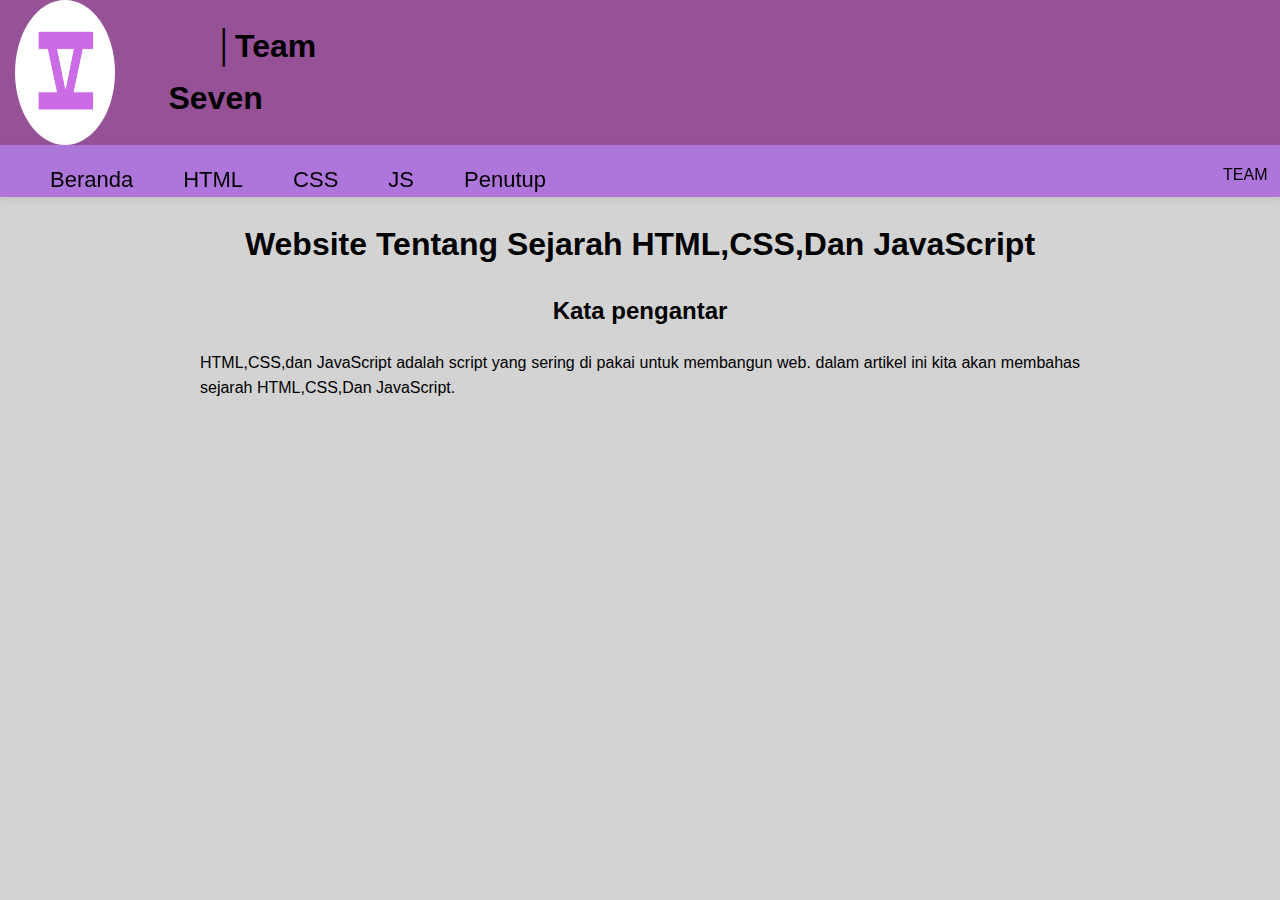
<file: index.html>
<!DOCTYPE html>
<html lang="en">
  <head>
    <meta charset="UTF-8" />
    <meta name="viewport" content="width=device-width, initial-scale=1.0" />
    <link rel="stylesheet" href="style.css" />
    <link
      rel="shortcut icon"
      href="logo_kel_7-removebg-preview.png"
      type="image/x-icon"
    />
    <title>Artikel</title>
  </head>

  <body>
    <!-- navbar -->
    <div class="logo-img">
      <img src="v[1].png" width="100px" alt="Logo website" />
      <h1><strong>│Team Seven </strong></h1>
      <img
        class="sekte7"
        src="ultinolan.webp"
        width="100px"
        height="100px"
        alt="sektetujuh"
      />
    </div>
    <nav>
      <ul>
        <li><a href="index.html">Beranda</a></li>
        <li><a href="html-article.html">HTML</a></li>
        <li><a href="css-article.html">CSS</a></li>
        <li><a href="js-article.html">JS</a></li>
        <li><a href="#">Penutup</a></li>
        <marquee behavior="scroll" direction="left"
          >TEAM SEVEN 7 │ SEKTE CRIPTO VERSI PENUS │JAYA JAYA JAYA JAYA JAYA
          JAYA JAYA JAYA JAYA JAYA JAYA JAYA
        </marquee>
      </ul>
    </nav>

    <header><h1>Website Tentang Sejarah HTML,CSS,Dan JavaScript</h1></header>
    <article>
      <h2>Kata pengantar</h2>
      <p>
        HTML,CSS,dan JavaScript adalah script yang sering di pakai untuk
        membangun web. dalam artikel ini kita akan membahas sejarah HTML,CSS,Dan
        JavaScript.
      </p>
    </article>
  </body>
</html>
</file>
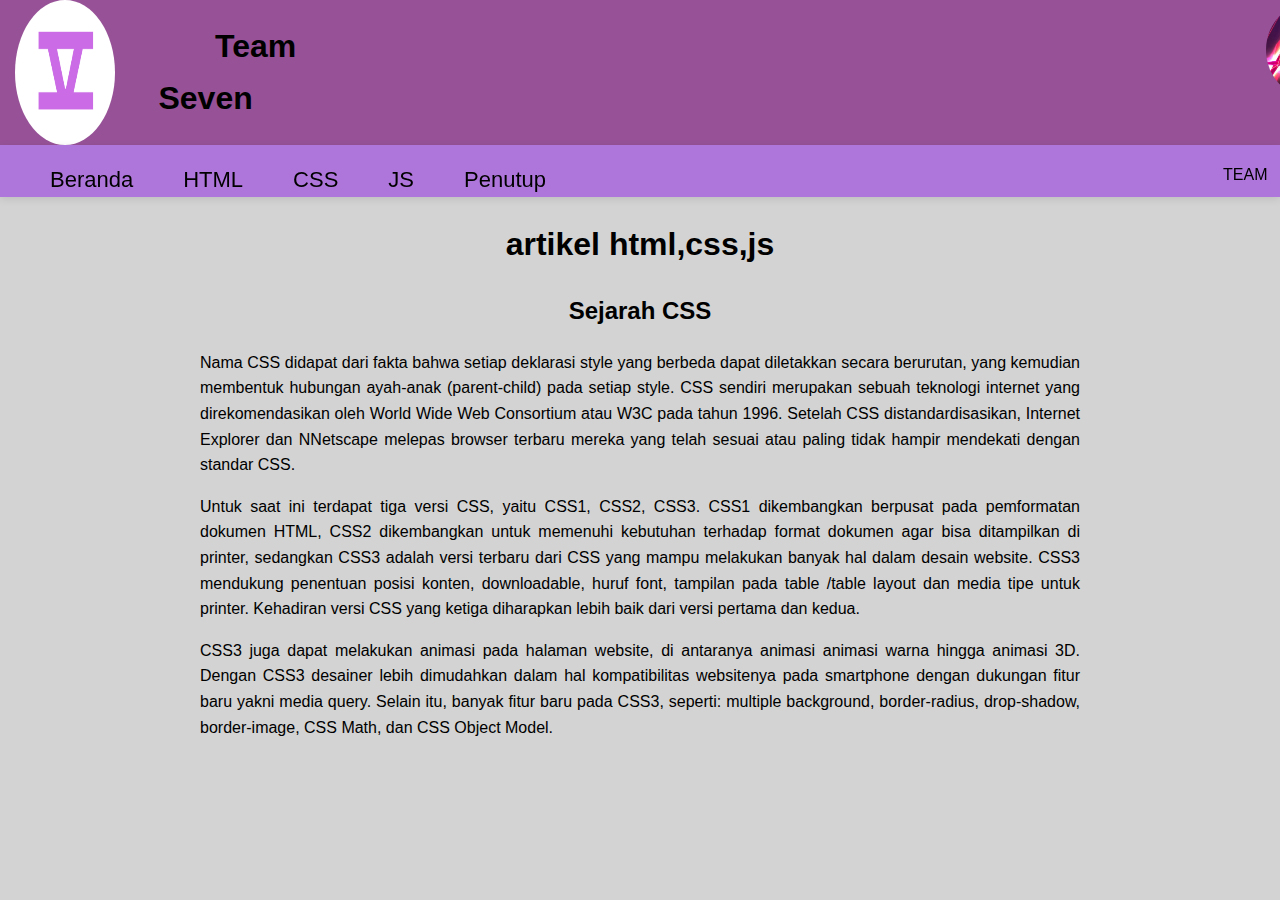
<file: css-article.html>
<!DOCTYPE html>
<html lang="en">
  <head>
    <meta charset="UTF-8" />
    <meta name="viewport" content="width=device-width, initial-scale=1.0" />
    <link rel="stylesheet" href="style.css" />
    <link
      rel="shortcut icon"
      href="logo_kel_7-removebg-preview.png"
      type="image/x-icon"
    />
    <title>Artikel</title>
  </head>

  <body>
    <!-- navbar -->

    <div class="logo-img">
      <img src="v[1].png" width="100px" alt="Logo website" />
      <h1><strong>Team Seven </strong></h1>
      <img class="sekte7" src="ultinolan.webp" width="100px" height="100px" alt="sektetujuh">
    </div>
    <nav>
      <ul>
        <li><a href="index.html">Beranda</a></li>
        <li><a href="html-article.html">HTML</a></li>
        <li><a href="css-article.html">CSS</a></li>
        <li><a href="js-article.html">JS</a></li>
        <li><a href="#">Penutup</a></li>
        <marquee behavior="scroll" direction="left">TEAM SEVEN 7 │ SEKTE CRIPTO VERSI PENUS │JAYA JAYA JAYA JAYA JAYA JAYA JAYA JAYA JAYA JAYA JAYA JAYA </marquee>
      </ul>
    </nav>
    <article>
      <header>
        <h1>artikel html,css,js</h1>
      </header>
      <main>
        <h2>Sejarah CSS</h2>
        <p>
          Nama CSS didapat dari fakta bahwa setiap deklarasi style yang berbeda
          dapat diletakkan secara berurutan, yang kemudian membentuk hubungan
          ayah-anak (parent-child) pada setiap style. CSS sendiri merupakan
          sebuah teknologi internet yang direkomendasikan oleh World Wide Web
          Consortium atau W3C pada tahun 1996. Setelah CSS distandardisasikan,
          Internet Explorer dan NNetscape melepas browser terbaru mereka yang
          telah sesuai atau paling tidak hampir mendekati dengan standar CSS.
        </p>
        <p>
          Untuk saat ini terdapat tiga versi CSS, yaitu CSS1, CSS2, CSS3. CSS1
          dikembangkan berpusat pada pemformatan dokumen HTML, CSS2 dikembangkan
          untuk memenuhi kebutuhan terhadap format dokumen agar bisa ditampilkan
          di printer, sedangkan CSS3 adalah versi terbaru dari CSS yang mampu
          melakukan banyak hal dalam desain website. CSS3 mendukung penentuan
          posisi konten, downloadable, huruf font, tampilan pada table /table
          layout dan media tipe untuk printer. Kehadiran versi CSS yang ketiga
          diharapkan lebih baik dari versi pertama dan kedua.
        </p>
        <p>
          CSS3 juga dapat melakukan animasi pada halaman website, di antaranya
          animasi animasi warna hingga animasi 3D. Dengan CSS3 desainer lebih
          dimudahkan dalam hal kompatibilitas websitenya pada smartphone dengan
          dukungan fitur baru yakni media query. Selain itu, banyak fitur baru
          pada CSS3, seperti: multiple background, border-radius, drop-shadow,
          border-image, CSS Math, dan CSS Object Model.
        </p>
      </main>
    </article>
  </body>
</html>
</file>
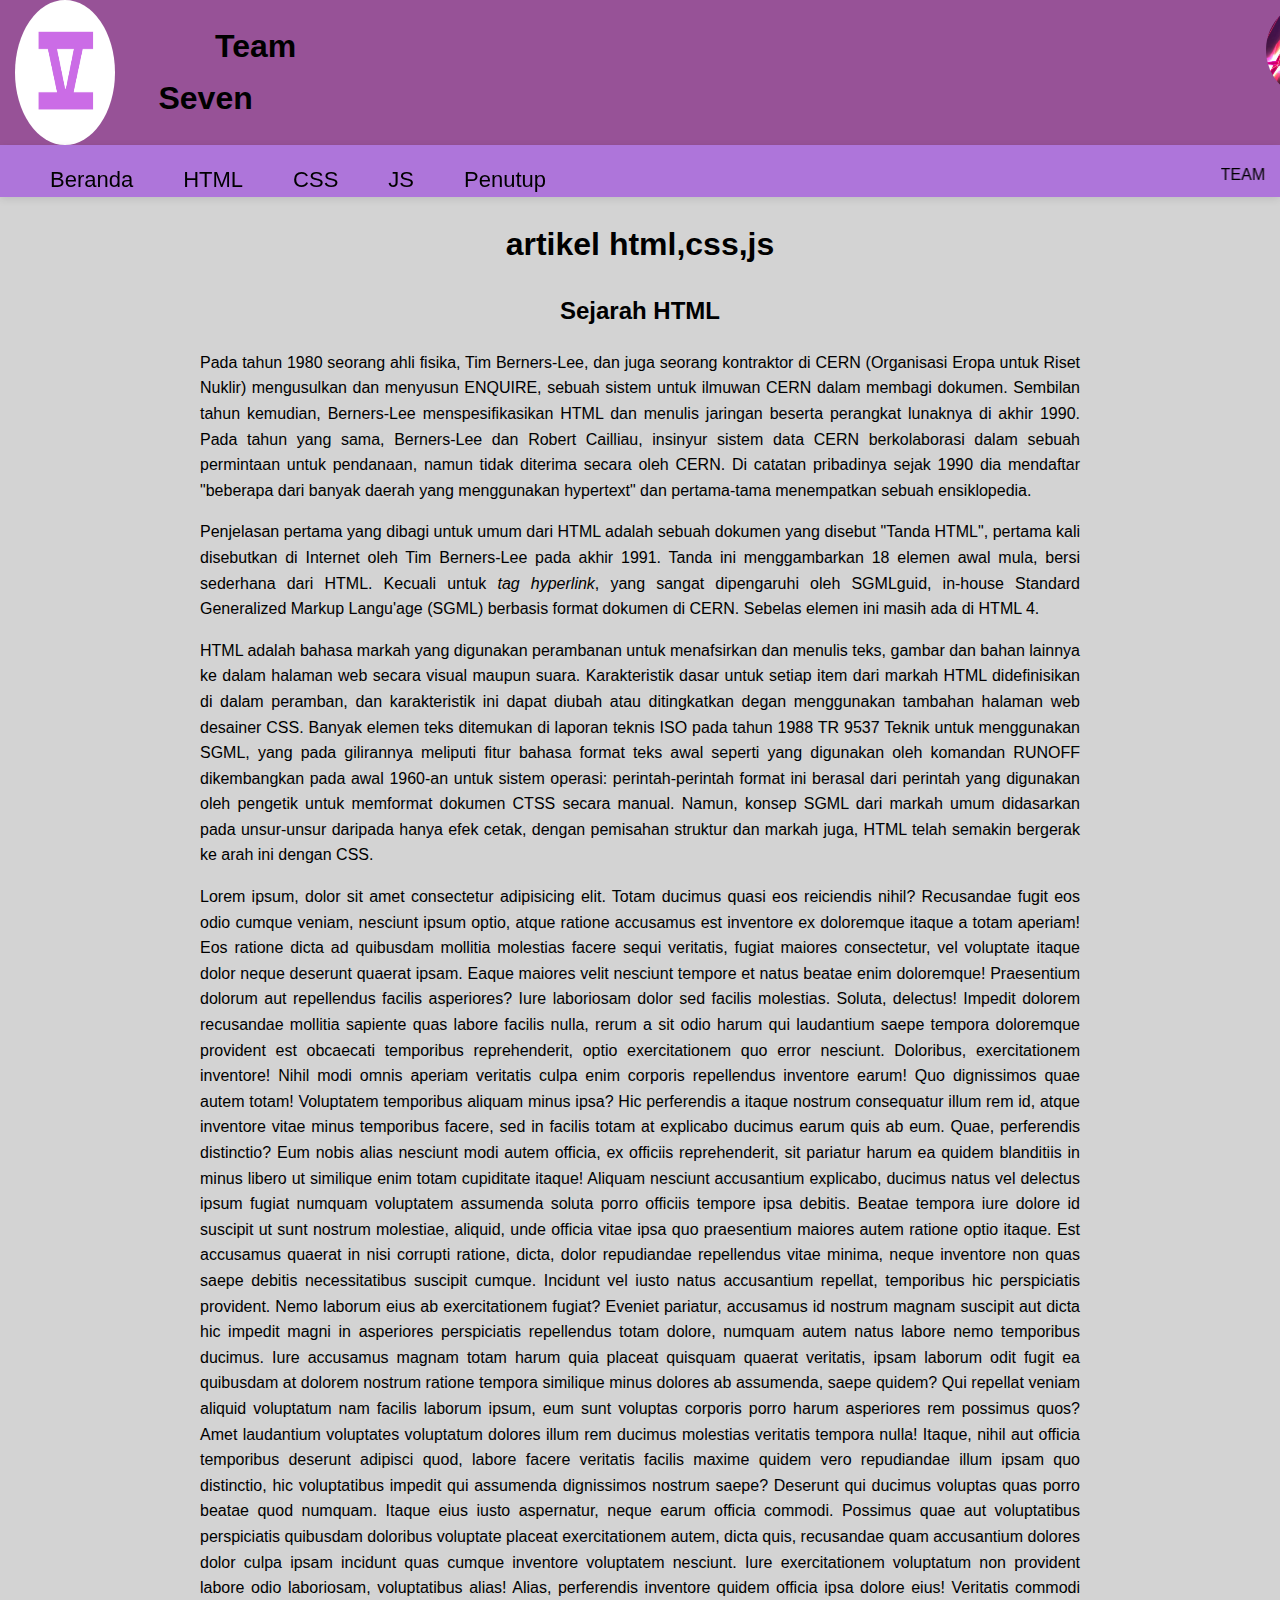
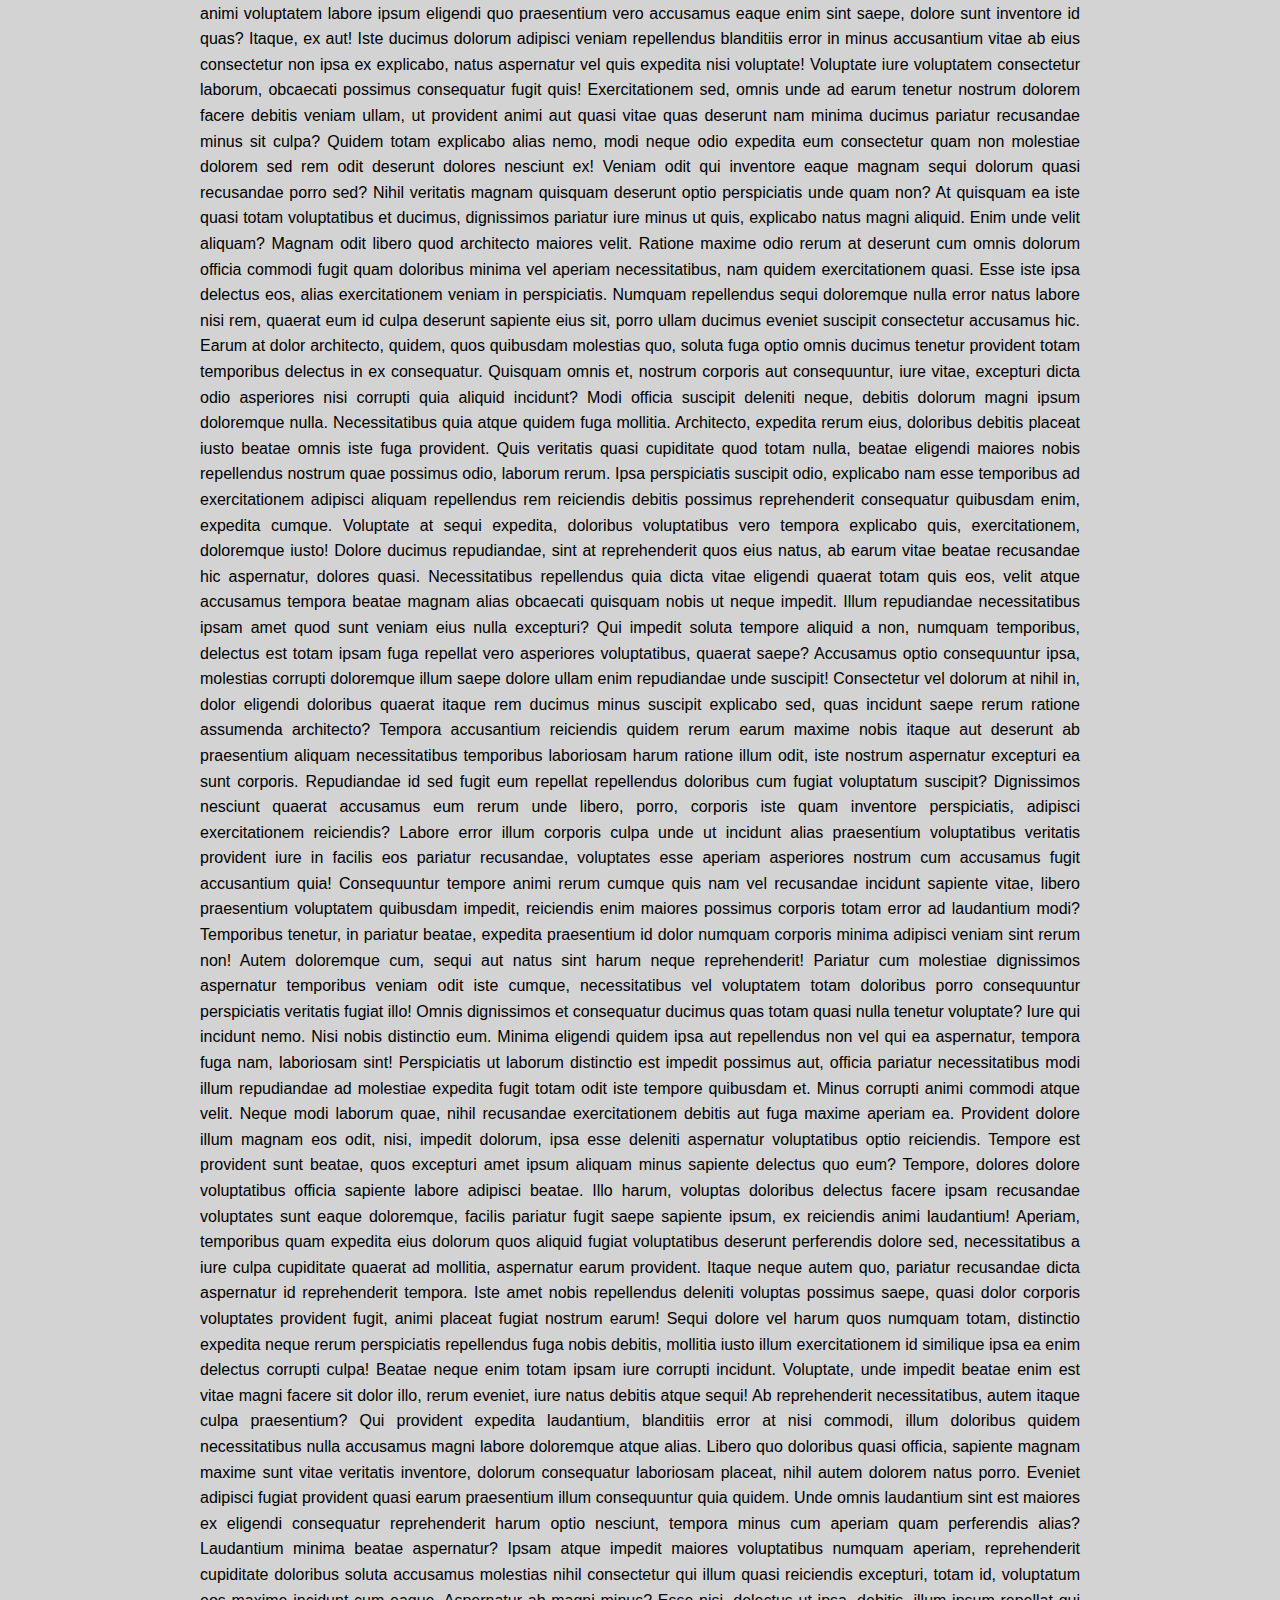
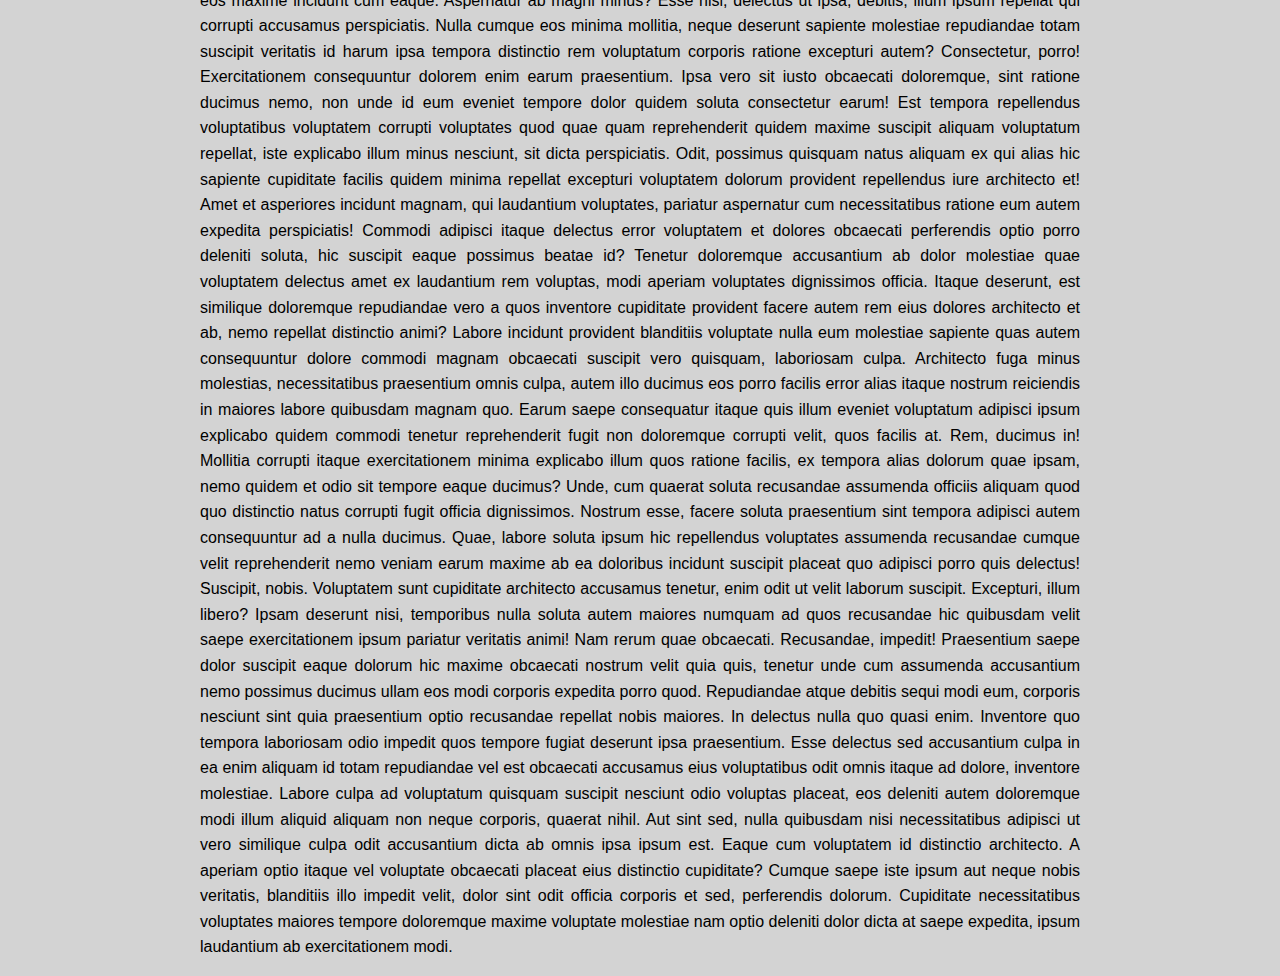
<file: html-article.html>
<!DOCTYPE html>
<html lang="en">
  <head>
    <meta charset="UTF-8" />
    <meta name="viewport" content="width=device-width, initial-scale=1.0" />
    <link rel="stylesheet" href="style.css" />
    <link
      rel="shortcut icon"
      href="logo_kel_7-removebg-preview.png"
      type="image/x-icon"
    />
    <title>Artikel</title>
  </head>
  <body>
    <!-- navbar -->

    <div class="logo-img">
      <img src="v[1].png" width="100px" alt="Logo website" />
      <h1><strong>Team Seven </strong></h1>
      <img
        class="sekte7"
        src="ultinolan.webp"
        width="100px"
        height="100px"
        alt="sektetujuh"
      />
    </div>
    <nav>
      <ul>
        <li><a href="index.html">Beranda</a></li>
        <li><a href="html-article.html">HTML</a></li>
        <li><a href="css-article.html">CSS</a></li>
        <li><a href="js-article.html">JS</a></li>
        <li><a href="#">Penutup</a></li>
        <marquee behavior="scroll" direction="left"
          >TEAM SEVEN 7 │ SEKTE CRIPTO VERSI PENUS │JAYA JAYA JAYA JAYA JAYA
          JAYA JAYA JAYA JAYA JAYA JAYA JAYA
        </marquee>
      </ul>
    </nav>
    <article>
      <header><h1>artikel html,css,js</h1></header>
      <main>
        <h2>Sejarah HTML</h2>
        <p>
          Pada tahun 1980 seorang ahli fisika, Tim Berners-Lee, dan juga seorang
          kontraktor di CERN (Organisasi Eropa untuk Riset Nuklir) mengusulkan
          dan menyusun ENQUIRE, sebuah sistem untuk ilmuwan CERN dalam membagi
          dokumen. Sembilan tahun kemudian, Berners-Lee menspesifikasikan HTML
          dan menulis jaringan beserta perangkat lunaknya di akhir 1990. Pada
          tahun yang sama, Berners-Lee dan Robert Cailliau, insinyur sistem data
          CERN berkolaborasi dalam sebuah permintaan untuk pendanaan, namun
          tidak diterima secara oleh CERN. Di catatan pribadinya sejak 1990 dia
          mendaftar "beberapa dari banyak daerah yang menggunakan hypertext" dan
          pertama-tama menempatkan sebuah ensiklopedia.
        </p>
        <p>
          Penjelasan pertama yang dibagi untuk umum dari HTML adalah sebuah
          dokumen yang disebut "Tanda HTML", pertama kali disebutkan di Internet
          oleh Tim Berners-Lee pada akhir 1991. Tanda ini menggambarkan 18
          elemen awal mula, bersi sederhana dari HTML. Kecuali untuk
          <i>tag hyperlink</i>, yang sangat dipengaruhi oleh SGMLguid, in-house
          Standard Generalized Markup Langu'age (SGML) berbasis format dokumen
          di CERN. Sebelas elemen ini masih ada di HTML 4.
        </p>
        <p>
          HTML adalah bahasa markah yang digunakan perambanan untuk menafsirkan
          dan menulis teks, gambar dan bahan lainnya ke dalam halaman web secara
          visual maupun suara. Karakteristik dasar untuk setiap item dari markah
          HTML didefinisikan di dalam peramban, dan karakteristik ini dapat
          diubah atau ditingkatkan degan menggunakan tambahan halaman web
          desainer CSS. Banyak elemen teks ditemukan di laporan teknis ISO pada
          tahun 1988 TR 9537 Teknik untuk menggunakan SGML, yang pada gilirannya
          meliputi fitur bahasa format teks awal seperti yang digunakan oleh
          komandan RUNOFF dikembangkan pada awal 1960-an untuk sistem operasi:
          perintah-perintah format ini berasal dari perintah yang digunakan oleh
          pengetik untuk memformat dokumen CTSS secara manual. Namun, konsep
          SGML dari markah umum didasarkan pada unsur-unsur daripada hanya efek
          cetak, dengan pemisahan struktur dan markah juga, HTML telah semakin
          bergerak ke arah ini dengan CSS.
        </p>

        <p>
          Lorem ipsum, dolor sit amet consectetur adipisicing elit. Totam
          ducimus quasi eos reiciendis nihil? Recusandae fugit eos odio cumque
          veniam, nesciunt ipsum optio, atque ratione accusamus est inventore ex
          doloremque itaque a totam aperiam! Eos ratione dicta ad quibusdam
          mollitia molestias facere sequi veritatis, fugiat maiores consectetur,
          vel voluptate itaque dolor neque deserunt quaerat ipsam. Eaque maiores
          velit nesciunt tempore et natus beatae enim doloremque! Praesentium
          dolorum aut repellendus facilis asperiores? Iure laboriosam dolor sed
          facilis molestias. Soluta, delectus! Impedit dolorem recusandae
          mollitia sapiente quas labore facilis nulla, rerum a sit odio harum
          qui laudantium saepe tempora doloremque provident est obcaecati
          temporibus reprehenderit, optio exercitationem quo error nesciunt.
          Doloribus, exercitationem inventore! Nihil modi omnis aperiam
          veritatis culpa enim corporis repellendus inventore earum! Quo
          dignissimos quae autem totam! Voluptatem temporibus aliquam minus
          ipsa? Hic perferendis a itaque nostrum consequatur illum rem id, atque
          inventore vitae minus temporibus facere, sed in facilis totam at
          explicabo ducimus earum quis ab eum. Quae, perferendis distinctio? Eum
          nobis alias nesciunt modi autem officia, ex officiis reprehenderit,
          sit pariatur harum ea quidem blanditiis in minus libero ut similique
          enim totam cupiditate itaque! Aliquam nesciunt accusantium explicabo,
          ducimus natus vel delectus ipsum fugiat numquam voluptatem assumenda
          soluta porro officiis tempore ipsa debitis. Beatae tempora iure dolore
          id suscipit ut sunt nostrum molestiae, aliquid, unde officia vitae
          ipsa quo praesentium maiores autem ratione optio itaque. Est accusamus
          quaerat in nisi corrupti ratione, dicta, dolor repudiandae repellendus
          vitae minima, neque inventore non quas saepe debitis necessitatibus
          suscipit cumque. Incidunt vel iusto natus accusantium repellat,
          temporibus hic perspiciatis provident. Nemo laborum eius ab
          exercitationem fugiat? Eveniet pariatur, accusamus id nostrum magnam
          suscipit aut dicta hic impedit magni in asperiores perspiciatis
          repellendus totam dolore, numquam autem natus labore nemo temporibus
          ducimus. Iure accusamus magnam totam harum quia placeat quisquam
          quaerat veritatis, ipsam laborum odit fugit ea quibusdam at dolorem
          nostrum ratione tempora similique minus dolores ab assumenda, saepe
          quidem? Qui repellat veniam aliquid voluptatum nam facilis laborum
          ipsum, eum sunt voluptas corporis porro harum asperiores rem possimus
          quos? Amet laudantium voluptates voluptatum dolores illum rem ducimus
          molestias veritatis tempora nulla! Itaque, nihil aut officia
          temporibus deserunt adipisci quod, labore facere veritatis facilis
          maxime quidem vero repudiandae illum ipsam quo distinctio, hic
          voluptatibus impedit qui assumenda dignissimos nostrum saepe? Deserunt
          qui ducimus voluptas quas porro beatae quod numquam. Itaque eius iusto
          aspernatur, neque earum officia commodi. Possimus quae aut
          voluptatibus perspiciatis quibusdam doloribus voluptate placeat
          exercitationem autem, dicta quis, recusandae quam accusantium dolores
          dolor culpa ipsam incidunt quas cumque inventore voluptatem nesciunt.
          Iure exercitationem voluptatum non provident labore odio laboriosam,
          voluptatibus alias! Alias, perferendis inventore quidem officia ipsa
          dolore eius! Veritatis commodi animi voluptatem labore ipsum eligendi
          quo praesentium vero accusamus eaque enim sint saepe, dolore sunt
          inventore id quas? Itaque, ex aut! Iste ducimus dolorum adipisci
          veniam repellendus blanditiis error in minus accusantium vitae ab eius
          consectetur non ipsa ex explicabo, natus aspernatur vel quis expedita
          nisi voluptate! Voluptate iure voluptatem consectetur laborum,
          obcaecati possimus consequatur fugit quis! Exercitationem sed, omnis
          unde ad earum tenetur nostrum dolorem facere debitis veniam ullam, ut
          provident animi aut quasi vitae quas deserunt nam minima ducimus
          pariatur recusandae minus sit culpa? Quidem totam explicabo alias
          nemo, modi neque odio expedita eum consectetur quam non molestiae
          dolorem sed rem odit deserunt dolores nesciunt ex! Veniam odit qui
          inventore eaque magnam sequi dolorum quasi recusandae porro sed? Nihil
          veritatis magnam quisquam deserunt optio perspiciatis unde quam non?
          At quisquam ea iste quasi totam voluptatibus et ducimus, dignissimos
          pariatur iure minus ut quis, explicabo natus magni aliquid. Enim unde
          velit aliquam? Magnam odit libero quod architecto maiores velit.
          Ratione maxime odio rerum at deserunt cum omnis dolorum officia
          commodi fugit quam doloribus minima vel aperiam necessitatibus, nam
          quidem exercitationem quasi. Esse iste ipsa delectus eos, alias
          exercitationem veniam in perspiciatis. Numquam repellendus sequi
          doloremque nulla error natus labore nisi rem, quaerat eum id culpa
          deserunt sapiente eius sit, porro ullam ducimus eveniet suscipit
          consectetur accusamus hic. Earum at dolor architecto, quidem, quos
          quibusdam molestias quo, soluta fuga optio omnis ducimus tenetur
          provident totam temporibus delectus in ex consequatur. Quisquam omnis
          et, nostrum corporis aut consequuntur, iure vitae, excepturi dicta
          odio asperiores nisi corrupti quia aliquid incidunt? Modi officia
          suscipit deleniti neque, debitis dolorum magni ipsum doloremque nulla.
          Necessitatibus quia atque quidem fuga mollitia. Architecto, expedita
          rerum eius, doloribus debitis placeat iusto beatae omnis iste fuga
          provident. Quis veritatis quasi cupiditate quod totam nulla, beatae
          eligendi maiores nobis repellendus nostrum quae possimus odio, laborum
          rerum. Ipsa perspiciatis suscipit odio, explicabo nam esse temporibus
          ad exercitationem adipisci aliquam repellendus rem reiciendis debitis
          possimus reprehenderit consequatur quibusdam enim, expedita cumque.
          Voluptate at sequi expedita, doloribus voluptatibus vero tempora
          explicabo quis, exercitationem, doloremque iusto! Dolore ducimus
          repudiandae, sint at reprehenderit quos eius natus, ab earum vitae
          beatae recusandae hic aspernatur, dolores quasi. Necessitatibus
          repellendus quia dicta vitae eligendi quaerat totam quis eos, velit
          atque accusamus tempora beatae magnam alias obcaecati quisquam nobis
          ut neque impedit. Illum repudiandae necessitatibus ipsam amet quod
          sunt veniam eius nulla excepturi? Qui impedit soluta tempore aliquid a
          non, numquam temporibus, delectus est totam ipsam fuga repellat vero
          asperiores voluptatibus, quaerat saepe? Accusamus optio consequuntur
          ipsa, molestias corrupti doloremque illum saepe dolore ullam enim
          repudiandae unde suscipit! Consectetur vel dolorum at nihil in, dolor
          eligendi doloribus quaerat itaque rem ducimus minus suscipit explicabo
          sed, quas incidunt saepe rerum ratione assumenda architecto? Tempora
          accusantium reiciendis quidem rerum earum maxime nobis itaque aut
          deserunt ab praesentium aliquam necessitatibus temporibus laboriosam
          harum ratione illum odit, iste nostrum aspernatur excepturi ea sunt
          corporis. Repudiandae id sed fugit eum repellat repellendus doloribus
          cum fugiat voluptatum suscipit? Dignissimos nesciunt quaerat accusamus
          eum rerum unde libero, porro, corporis iste quam inventore
          perspiciatis, adipisci exercitationem reiciendis? Labore error illum
          corporis culpa unde ut incidunt alias praesentium voluptatibus
          veritatis provident iure in facilis eos pariatur recusandae,
          voluptates esse aperiam asperiores nostrum cum accusamus fugit
          accusantium quia! Consequuntur tempore animi rerum cumque quis nam vel
          recusandae incidunt sapiente vitae, libero praesentium voluptatem
          quibusdam impedit, reiciendis enim maiores possimus corporis totam
          error ad laudantium modi? Temporibus tenetur, in pariatur beatae,
          expedita praesentium id dolor numquam corporis minima adipisci veniam
          sint rerum non! Autem doloremque cum, sequi aut natus sint harum neque
          reprehenderit! Pariatur cum molestiae dignissimos aspernatur
          temporibus veniam odit iste cumque, necessitatibus vel voluptatem
          totam doloribus porro consequuntur perspiciatis veritatis fugiat illo!
          Omnis dignissimos et consequatur ducimus quas totam quasi nulla
          tenetur voluptate? Iure qui incidunt nemo. Nisi nobis distinctio eum.
          Minima eligendi quidem ipsa aut repellendus non vel qui ea aspernatur,
          tempora fuga nam, laboriosam sint! Perspiciatis ut laborum distinctio
          est impedit possimus aut, officia pariatur necessitatibus modi illum
          repudiandae ad molestiae expedita fugit totam odit iste tempore
          quibusdam et. Minus corrupti animi commodi atque velit. Neque modi
          laborum quae, nihil recusandae exercitationem debitis aut fuga maxime
          aperiam ea. Provident dolore illum magnam eos odit, nisi, impedit
          dolorum, ipsa esse deleniti aspernatur voluptatibus optio reiciendis.
          Tempore est provident sunt beatae, quos excepturi amet ipsum aliquam
          minus sapiente delectus quo eum? Tempore, dolores dolore voluptatibus
          officia sapiente labore adipisci beatae. Illo harum, voluptas
          doloribus delectus facere ipsam recusandae voluptates sunt eaque
          doloremque, facilis pariatur fugit saepe sapiente ipsum, ex reiciendis
          animi laudantium! Aperiam, temporibus quam expedita eius dolorum quos
          aliquid fugiat voluptatibus deserunt perferendis dolore sed,
          necessitatibus a iure culpa cupiditate quaerat ad mollitia, aspernatur
          earum provident. Itaque neque autem quo, pariatur recusandae dicta
          aspernatur id reprehenderit tempora. Iste amet nobis repellendus
          deleniti voluptas possimus saepe, quasi dolor corporis voluptates
          provident fugit, animi placeat fugiat nostrum earum! Sequi dolore vel
          harum quos numquam totam, distinctio expedita neque rerum perspiciatis
          repellendus fuga nobis debitis, mollitia iusto illum exercitationem id
          similique ipsa ea enim delectus corrupti culpa! Beatae neque enim
          totam ipsam iure corrupti incidunt. Voluptate, unde impedit beatae
          enim est vitae magni facere sit dolor illo, rerum eveniet, iure natus
          debitis atque sequi! Ab reprehenderit necessitatibus, autem itaque
          culpa praesentium? Qui provident expedita laudantium, blanditiis error
          at nisi commodi, illum doloribus quidem necessitatibus nulla accusamus
          magni labore doloremque atque alias. Libero quo doloribus quasi
          officia, sapiente magnam maxime sunt vitae veritatis inventore,
          dolorum consequatur laboriosam placeat, nihil autem dolorem natus
          porro. Eveniet adipisci fugiat provident quasi earum praesentium illum
          consequuntur quia quidem. Unde omnis laudantium sint est maiores ex
          eligendi consequatur reprehenderit harum optio nesciunt, tempora minus
          cum aperiam quam perferendis alias? Laudantium minima beatae
          aspernatur? Ipsam atque impedit maiores voluptatibus numquam aperiam,
          reprehenderit cupiditate doloribus soluta accusamus molestias nihil
          consectetur qui illum quasi reiciendis excepturi, totam id, voluptatum
          eos maxime incidunt cum eaque. Aspernatur ab magni minus? Esse nisi,
          delectus ut ipsa, debitis, illum ipsum repellat qui corrupti accusamus
          perspiciatis. Nulla cumque eos minima mollitia, neque deserunt
          sapiente molestiae repudiandae totam suscipit veritatis id harum ipsa
          tempora distinctio rem voluptatum corporis ratione excepturi autem?
          Consectetur, porro! Exercitationem consequuntur dolorem enim earum
          praesentium. Ipsa vero sit iusto obcaecati doloremque, sint ratione
          ducimus nemo, non unde id eum eveniet tempore dolor quidem soluta
          consectetur earum! Est tempora repellendus voluptatibus voluptatem
          corrupti voluptates quod quae quam reprehenderit quidem maxime
          suscipit aliquam voluptatum repellat, iste explicabo illum minus
          nesciunt, sit dicta perspiciatis. Odit, possimus quisquam natus
          aliquam ex qui alias hic sapiente cupiditate facilis quidem minima
          repellat excepturi voluptatem dolorum provident repellendus iure
          architecto et! Amet et asperiores incidunt magnam, qui laudantium
          voluptates, pariatur aspernatur cum necessitatibus ratione eum autem
          expedita perspiciatis! Commodi adipisci itaque delectus error
          voluptatem et dolores obcaecati perferendis optio porro deleniti
          soluta, hic suscipit eaque possimus beatae id? Tenetur doloremque
          accusantium ab dolor molestiae quae voluptatem delectus amet ex
          laudantium rem voluptas, modi aperiam voluptates dignissimos officia.
          Itaque deserunt, est similique doloremque repudiandae vero a quos
          inventore cupiditate provident facere autem rem eius dolores
          architecto et ab, nemo repellat distinctio animi? Labore incidunt
          provident blanditiis voluptate nulla eum molestiae sapiente quas autem
          consequuntur dolore commodi magnam obcaecati suscipit vero quisquam,
          laboriosam culpa. Architecto fuga minus molestias, necessitatibus
          praesentium omnis culpa, autem illo ducimus eos porro facilis error
          alias itaque nostrum reiciendis in maiores labore quibusdam magnam
          quo. Earum saepe consequatur itaque quis illum eveniet voluptatum
          adipisci ipsum explicabo quidem commodi tenetur reprehenderit fugit
          non doloremque corrupti velit, quos facilis at. Rem, ducimus in!
          Mollitia corrupti itaque exercitationem minima explicabo illum quos
          ratione facilis, ex tempora alias dolorum quae ipsam, nemo quidem et
          odio sit tempore eaque ducimus? Unde, cum quaerat soluta recusandae
          assumenda officiis aliquam quod quo distinctio natus corrupti fugit
          officia dignissimos. Nostrum esse, facere soluta praesentium sint
          tempora adipisci autem consequuntur ad a nulla ducimus. Quae, labore
          soluta ipsum hic repellendus voluptates assumenda recusandae cumque
          velit reprehenderit nemo veniam earum maxime ab ea doloribus incidunt
          suscipit placeat quo adipisci porro quis delectus! Suscipit, nobis.
          Voluptatem sunt cupiditate architecto accusamus tenetur, enim odit ut
          velit laborum suscipit. Excepturi, illum libero? Ipsam deserunt nisi,
          temporibus nulla soluta autem maiores numquam ad quos recusandae hic
          quibusdam velit saepe exercitationem ipsum pariatur veritatis animi!
          Nam rerum quae obcaecati. Recusandae, impedit! Praesentium saepe dolor
          suscipit eaque dolorum hic maxime obcaecati nostrum velit quia quis,
          tenetur unde cum assumenda accusantium nemo possimus ducimus ullam eos
          modi corporis expedita porro quod. Repudiandae atque debitis sequi
          modi eum, corporis nesciunt sint quia praesentium optio recusandae
          repellat nobis maiores. In delectus nulla quo quasi enim. Inventore
          quo tempora laboriosam odio impedit quos tempore fugiat deserunt ipsa
          praesentium. Esse delectus sed accusantium culpa in ea enim aliquam id
          totam repudiandae vel est obcaecati accusamus eius voluptatibus odit
          omnis itaque ad dolore, inventore molestiae. Labore culpa ad
          voluptatum quisquam suscipit nesciunt odio voluptas placeat, eos
          deleniti autem doloremque modi illum aliquid aliquam non neque
          corporis, quaerat nihil. Aut sint sed, nulla quibusdam nisi
          necessitatibus adipisci ut vero similique culpa odit accusantium dicta
          ab omnis ipsa ipsum est. Eaque cum voluptatem id distinctio
          architecto. A aperiam optio itaque vel voluptate obcaecati placeat
          eius distinctio cupiditate? Cumque saepe iste ipsum aut neque nobis
          veritatis, blanditiis illo impedit velit, dolor sint odit officia
          corporis et sed, perferendis dolorum. Cupiditate necessitatibus
          voluptates maiores tempore doloremque maxime voluptate molestiae nam
          optio deleniti dolor dicta at saepe expedita, ipsum laudantium ab
          exercitationem modi.
        </p>
      </main>
    </article>
  </body>
</html>
</file>
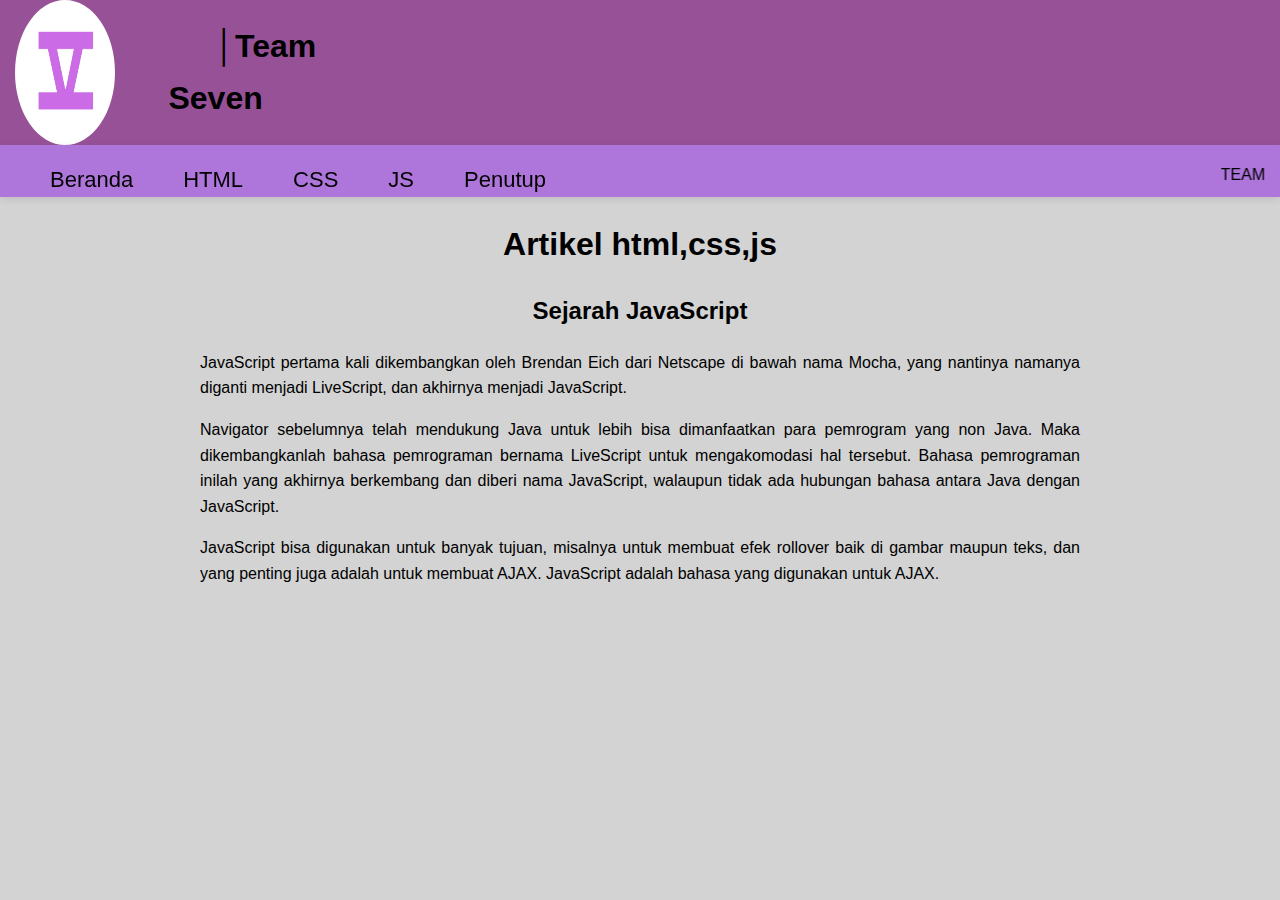
<file: js-article.html>
<!DOCTYPE html>
<html lang="en">

<head>
    <meta charset="UTF-8">
    <meta name="viewport" content="width=device-width, initial-scale=1.0">
    <link rel="stylesheet" href="style.css">
    <link rel="shortcut icon" href="logo_kel_7-removebg-preview.png" type="image/x-icon">
    <title>Artikel</title>
</head>

<body>
    <!-- navbar -->
    <div class="logo-img">
      <img src="v[1].png" width="100px" alt="Logo website" />
      <h1><strong>│Team Seven </strong></h1>
      <img
        class="sekte7"
        src="ultinolan.webp"
        width="100px"
        height="100px"
        alt="sektetujuh"
      />
    </div>
    <nav>
      <ul>
        <li><a href="index.html">Beranda</a></li>
        <li><a href="html-article.html">HTML</a></li>
        <li><a href="css-article.html">CSS</a></li>
        <li><a href="js-article.html">JS</a></li>
        <li><a href="#">Penutup</a></li>
        <marquee behavior="scroll" direction="left"
          >TEAM SEVEN 7 │ SEKTE CRIPTO VERSI PENUS │JAYA JAYA JAYA JAYA JAYA
          JAYA JAYA JAYA JAYA JAYA JAYA JAYA
        </marquee>
      </ul>
    </nav>
    <h1>Artikel html,css,js</h1>
    <main>
        <article>
            <h2>Sejarah JavaScript</h2>
            <p>JavaScript pertama kali dikembangkan oleh Brendan Eich dari Netscape di bawah nama Mocha, yang nantinya
                namanya diganti menjadi LiveScript, dan akhirnya menjadi JavaScript.</p>
            <p>Navigator sebelumnya telah mendukung Java untuk lebih bisa dimanfaatkan para pemrogram yang non Java.
                Maka dikembangkanlah bahasa pemrograman bernama LiveScript untuk mengakomodasi hal tersebut. Bahasa
                pemrograman inilah yang akhirnya berkembang dan diberi nama JavaScript, walaupun tidak ada hubungan
                bahasa antara Java dengan JavaScript.</p>
            <p>JavaScript bisa digunakan untuk banyak tujuan, misalnya untuk membuat efek rollover baik di gambar maupun
                teks, dan yang penting juga adalah untuk membuat AJAX. JavaScript adalah bahasa yang digunakan untuk
                AJAX.</p>
            
        </article>

        </article>
    </main>
</body>
</html>
</file>
<file: style.css>
html {
  text-align: center;
  font-family: Arial, Helvetica, sans-serif;
  scroll-behavior: smooth;
}

body {
  margin: 0%;
  background-color: lightgray;
  line-height: 1.6;
}
/* Navbar */
nav {
  background: #ae75da;
  padding: 1px 10px 0 10px;
  position: sticky;
  z-index: 1000;
  top: 0;
  box-shadow: 0 2px 8px rgba(0, 0, 0, 0.1);
}

ul {
  list-style: none;
  display: flex;
  gap: 50px;
}

a {
  text-decoration: none;
  color: black;
  font-size: 22px;
}

li {
  font-size: 20px;
  display: flex;
  justify-content: center;
}

.logo-img {
  display: flex;
  align-content: left;
  background-color: rgb(151, 82, 151);
}
strong {
  margin-left: 100px;
}

img {
  border-radius: 50%;
  margin-left: 15px;
}

.sekte7 {
  margin-left: 970px;
}

article {
  margin-left: 200px;
  margin-right: 200px;
}

p {
  text-align: justify;
}
</file>
